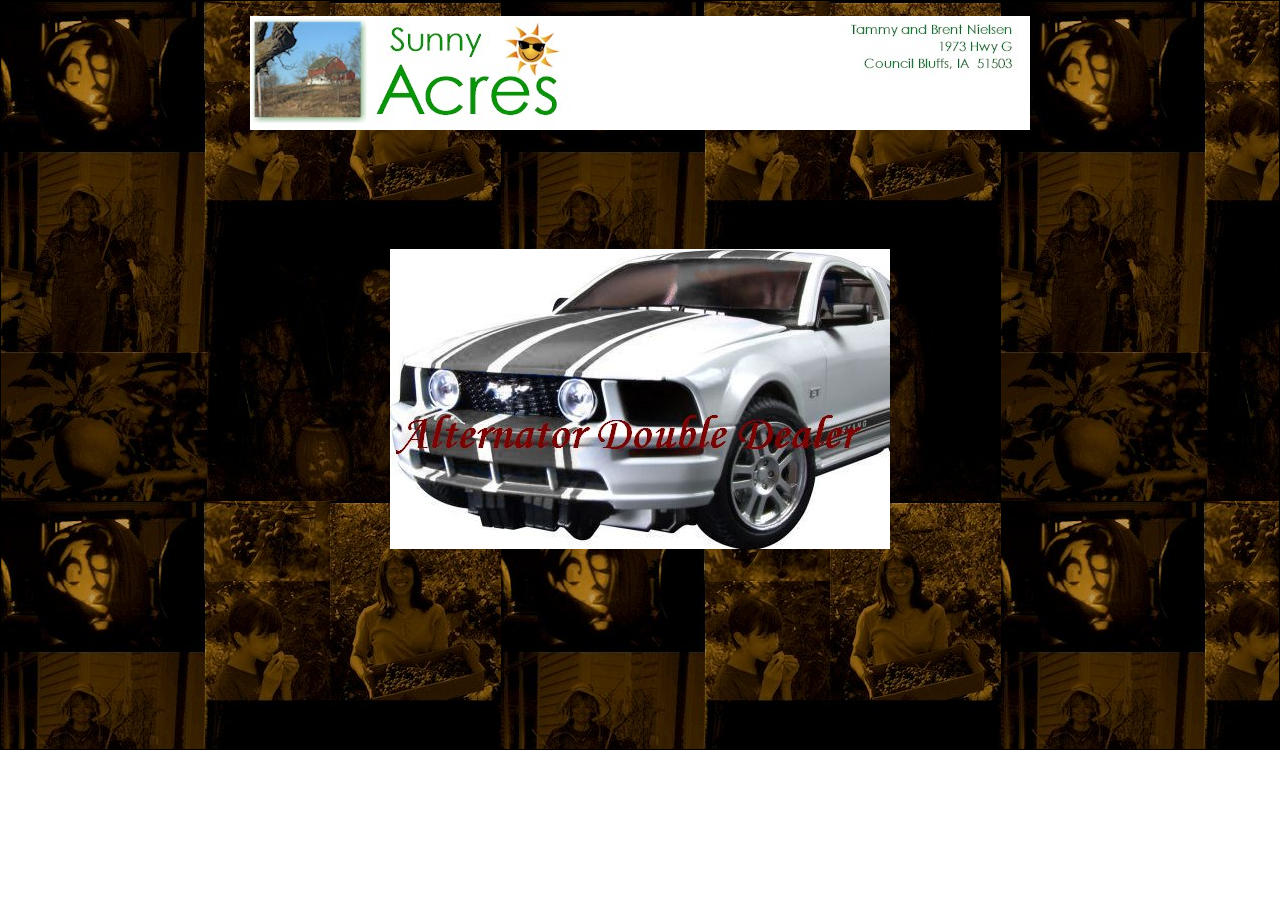
<file: html/Bai3/index.html>
<!DOCTYPE html>
<html lang="en">
<head>
    <meta charset="UTF-8">
    <meta name="viewport" content="width=device-width, initial-scale=1.0">
    <title>index</title>
    <style>
        *{
            box-sizing: border-box;
            margin: auto;
        }
        #div_body{
            width: 100%;
            height: 750px;
            border: 1px solid black;
            background-image: url(/img/background.jpg);
        }
        header{
            width: 100%;
            height: 230px;
            background-repeat: no-repeat;
            position: relative;
            top: 15px;
           
            
        }
        section{
            margin-top: 18px;
            width: 50%;
            height: 300px;
           
        }
    </style>
</head>
<body>
    <div id="div_body">
        <header>
            <center>
                <img src="/img/salogo.jpg" alt="">
            </center>
        </header>
        <section> 
            <center>
            <a href="home.html"><img src="/img/Siggie.jpg"></a>
            </center>
        </section>
    </div>
    
</body>
</html>
</file>
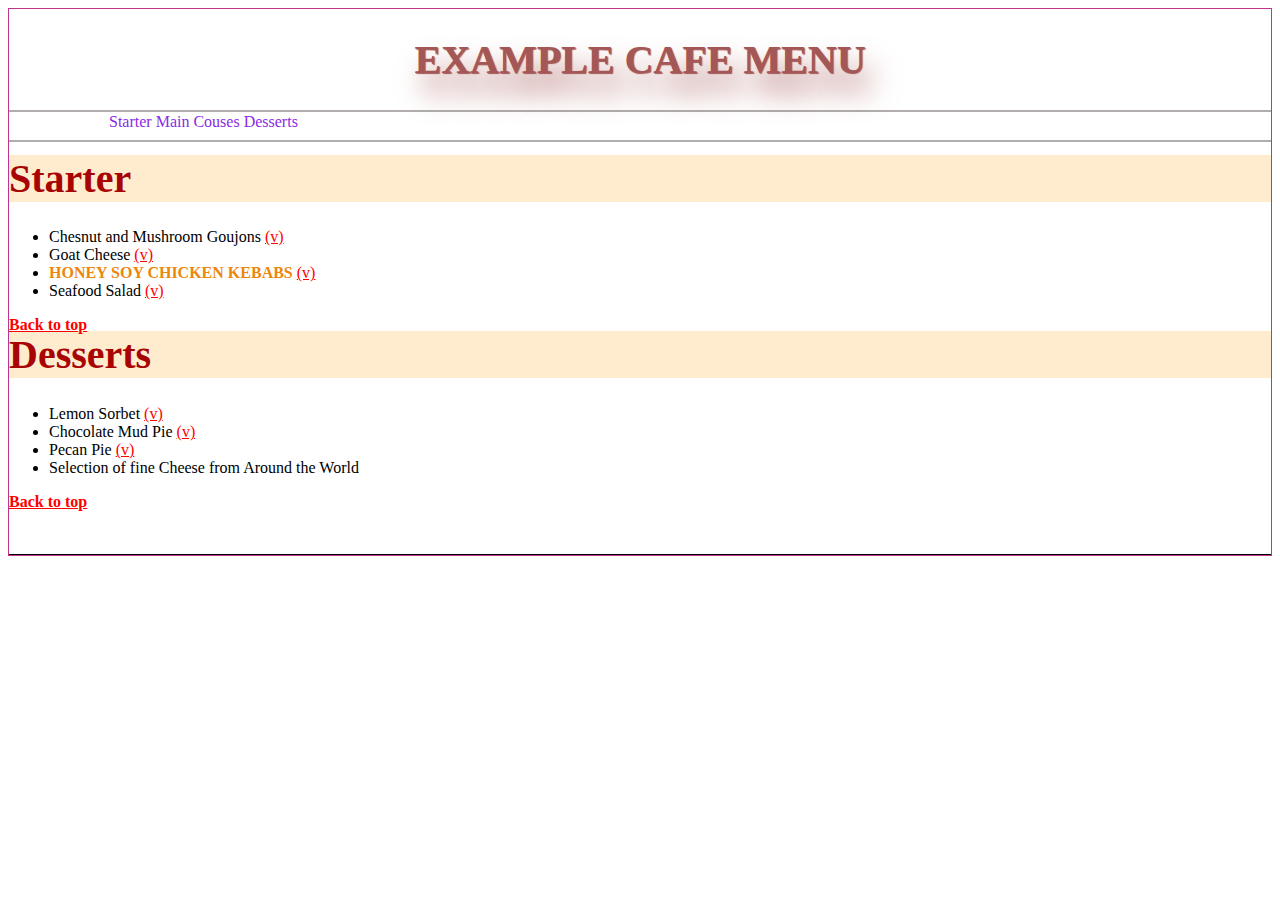
<file: html/Bai1/Bai1a.html>
<!DOCTYPE html>
<html lang="en">
<head>
    <meta charset="UTF-8">
    <meta name="viewport" content="width=device-width, initial-scale=1.0">
    <title>Document</title>
    <link rel="stylesheet" href="/css/styleBai1a.css">
</head>
<body>
    <div id="khung">
        <header>
            <h1 id="Tieude">EXAMPLE CAFE MENU</h1>
        </header>
        <menu>
            <ul class="t">
                <li style="color: blueviolet;">Starter   Main Couses   Desserts</li>
            </ul>
        </menu>
        <section>
            <h1 id="des">Starter</h1>
            <ul>
                <li>Chesnut and Mushroom Goujons <ins class="chuv">(v)</ins></li>
                <li>Goat Cheese <ins class="chuv">(v)</ins></li>
                <li> <b><span style="color: rgb(236, 135, 11);">HONEY SOY CHICKEN KEBABS</span></b> <ins class="chuv">(v)</ins></li>
                <li>Seafood Salad <ins class="chuv">(v)</ins></li>
            </ul>
            <ins class="chuv"><span style="color: red;"><b>Back to top</b></span></ins>
            <h1 id="des">Desserts</h1>
            <ul>
                <li>Lemon Sorbet <ins class="chuv">(v)</ins></li>
                <li>Chocolate Mud Pie <ins class="chuv">(v)</ins></li>
                <li>Pecan Pie <ins class="chuv">(v)</ins></li>
                <li>Selection of fine Cheese from Around the World</li>
            </ul>
        <div class="div_back"><a href=""><ins class="chuv"><span style="color: red;"><b>Back to top</b></span></ins></a></div>
        </section>
    </div>
    
</body>
</html>
</file>
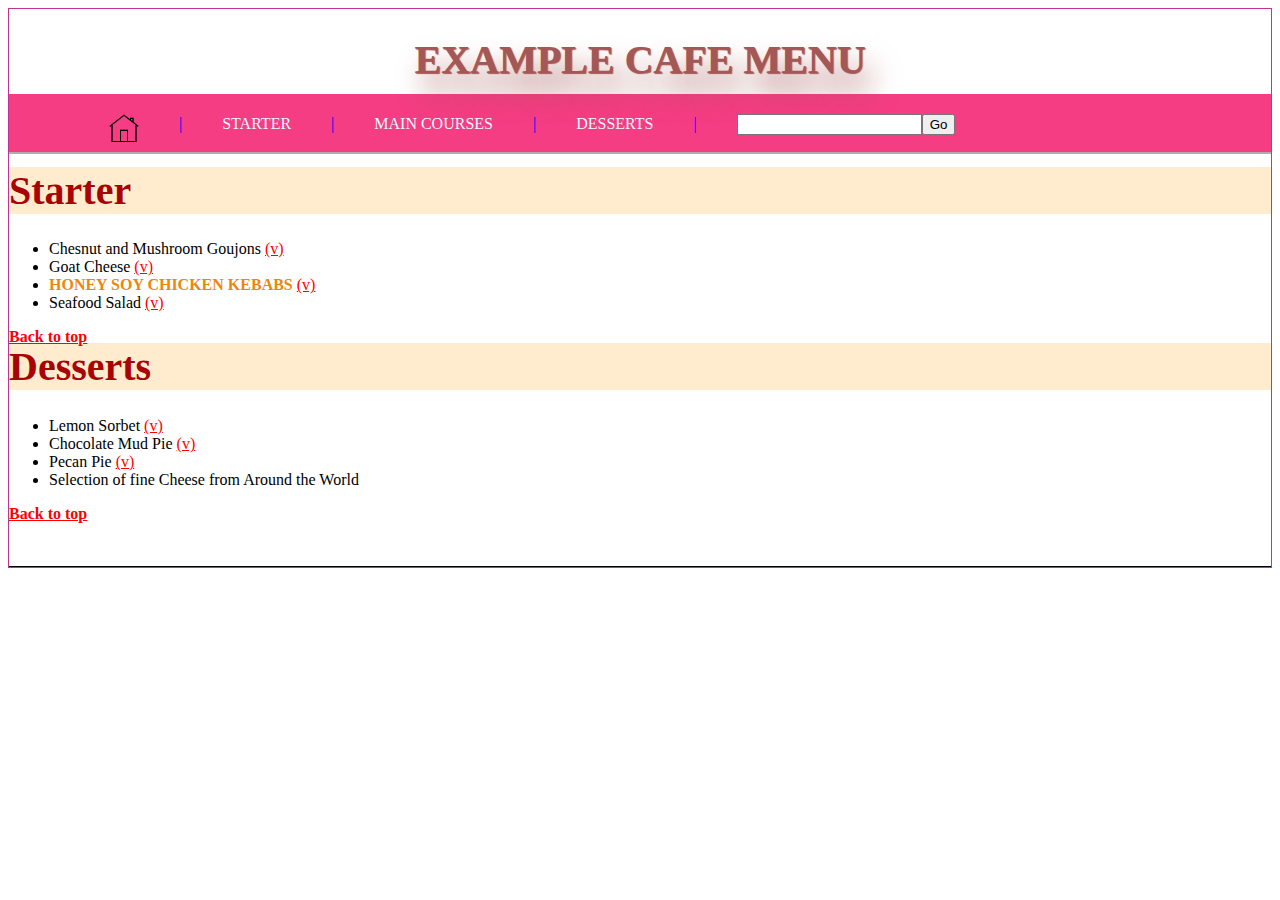
<file: html/Bai1/Bai1b.html>
<!DOCTYPE html>
<html lang="en">
<head>
    <meta charset="UTF-8">
    <meta name="viewport" content="width=device-width, initial-scale=1.0">
    <title>Document</title>
    <link rel="stylesheet" href="/css/styleBai1b.css">
</head>
<body>
    <div id="khung">
        <header>
            <h1 id="Tieude">EXAMPLE CAFE MENU</h1>
        </header>
        <menu>
            <ul class="t">
                <li><img src="/img/icons8-home-50.png" alt="sai" align="Top" style="width: 30px; height: 30px;"></li>
                <li  class="gach" >|</li>
                <li><a href="">STARTER</a></li>
                <li  class="gach" >|</li>
                <li><a href="">MAIN COURSES</a></li>
                <li  class="gach">|</li>
                <li><a href="">DESSERTS</a></li>
                <li  class="gach">|</li>
                <li><input type="text" name="find" id="find"><button type="submit">Go</button></li>
            </ul>
        </menu>
        <section>
            <h1 id="des">Starter</h1>
            <ul>
                <li>Chesnut and Mushroom Goujons <ins class="chuv">(v)</ins></li>
                <li>Goat Cheese <ins class="chuv">(v)</ins></li>
                <li> <b><span style="color: rgb(236, 135, 11);">HONEY SOY CHICKEN KEBABS</span></b> <ins class="chuv">(v)</ins></li>
                <li>Seafood Salad <ins class="chuv">(v)</ins></li>
            </ul>
            <ins class="chuv"><span style="color: red;"><b>Back to top</b></span></ins>
            <h1 id="des">Desserts</h1>
            <ul>
                <li>Lemon Sorbet <ins class="chuv">(v)</ins></li>
                <li>Chocolate Mud Pie <ins class="chuv">(v)</ins></li>
                <li>Pecan Pie <ins class="chuv">(v)</ins></li>
                <li>Selection of fine Cheese from Around the World</li>
            </ul>
        <div class="div_back"><a href=""><ins class="chuv"><span style="color: red;"><b>Back to top</b></span></ins></a></div>
        </section>
    </div>
    
</body>
</html>
</file>
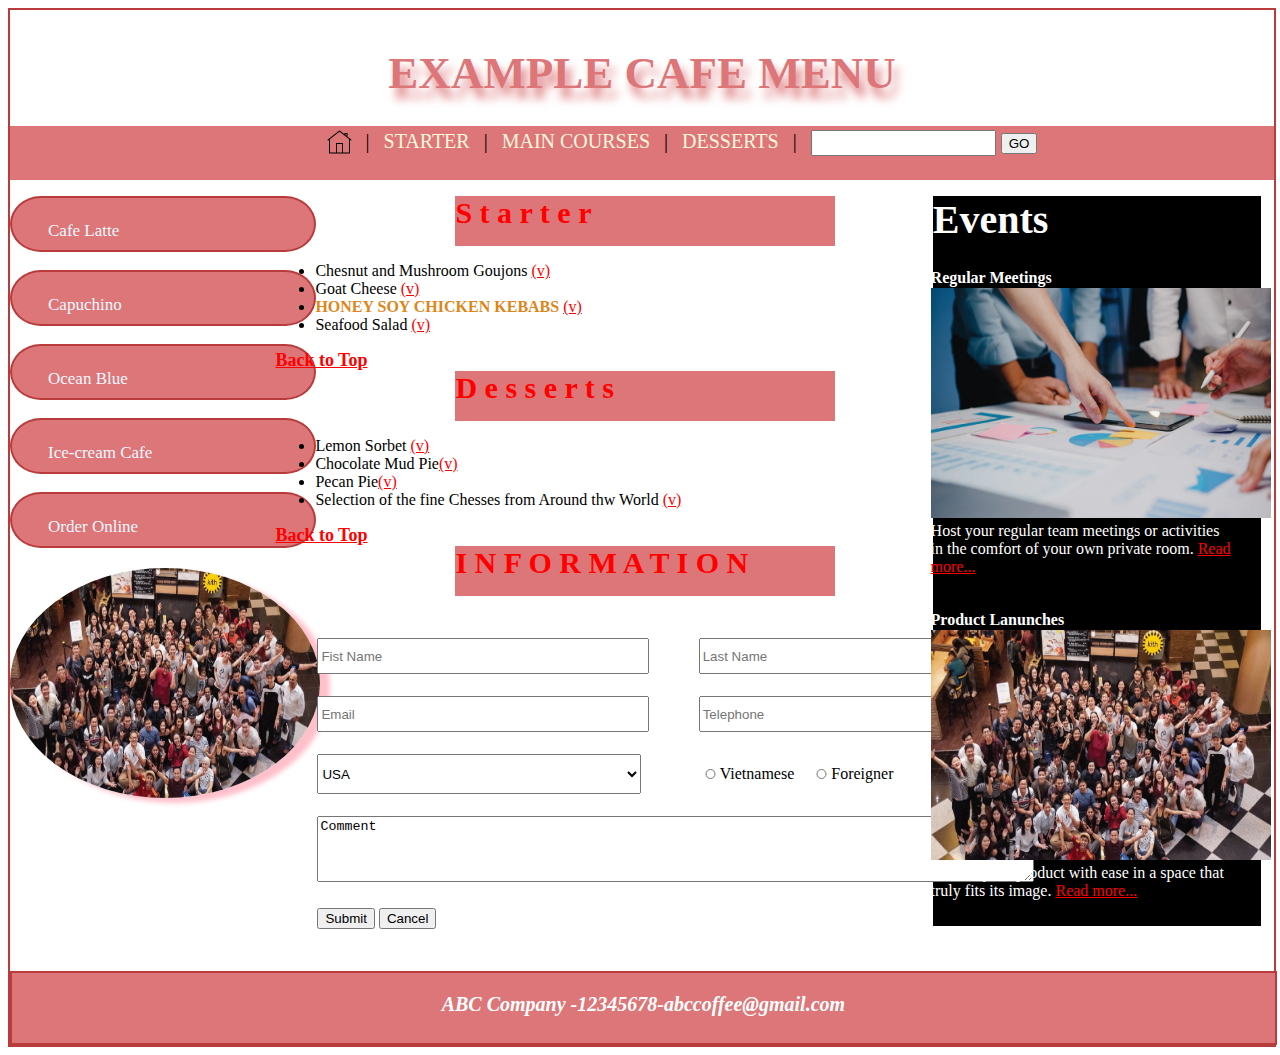
<file: html/Bai1/Bai1c.html>
<!DOCTYPE html>
<html lang="en">
<head>
    <meta charset="UTF-8">
    <meta name="viewport" content="width=device-width, initial-scale=1.0">
    <title>Document</title>
    <link rel="stylesheet" href="/css/styleBai1c.css">

</head>
<body>
    <div>
        <header><h2>EXAMPLE CAFE MENU</h2></header>
        <menu>
          <center>
            <ul class="table_menu">
                <li><img src="/img/icons8-home-50.png" alt="sai" align="Top" style="width: 25px; height: 25px;"></li>
                <li class="gachdoc">|</li>
                <li class="menuchu"><a href="">STARTER</a></li>
                <li class="gachdoc">|</li>
                <li class="menuchu"><a href="">MAIN COURSES</a></li>
                <li class="gachdoc">|</li>
                <li class="menuchu"><a href="">DESSERTS</a></li>
                <li class="gachdoc">|</li>
                <li><input type="text" style="height: 20px;"> <button type="submit" >GO</button></li>

            </ul>
          </center>
        </menu>
        <nav>
            <div class="div_nav"><p>Cafe Latte</p></div> <br>
            <div class="div_nav"><p>Capuchino</p></div> <br>
            <div class="div_nav"><p>Ocean Blue</p></div> <br>
            <div class="div_nav"><p>Ice-cream Cafe</p></div> <br>
            <div class="div_nav"><p>Order Online</p></div>
            <img  id="pic" src="/img/company.png" alt="sai path" >
        </nav>
        <section>
            <div class="div_section"><b class="chu_div_sec">S t a r t e r</b> </div>
                <ul class="ul_section">
                    <li>Chesnut and Mushroom Goujons <ins class="v_section">(v)</ins></li>
                    <li>Goat Cheese <ins class="v_section">(v)</ins></li>
                    <li> <b><span style="color: rgb(222, 134, 26);">HONEY SOY CHICKEN KEBABS</span> </b><ins class="v_section">(v)</ins></li>
                    <li>Seafood Salad <ins class="v_section">(v)</ins></li>
                </ul>
                 <span ><b><a style="color: red;font-size: 18px;" href="">Back to Top</a></b></span>
            <div class="div_section"><b class="chu_div_sec">D  e s s e r t s</b></div>
                <ul>
                    <li>Lemon Sorbet <ins class="v_section">(v)</ins></li>
                    <li>Chocolate Mud Pie<ins class="v_section">(v)</ins></li>
                    <li>Pecan Pie<ins class="v_section">(v)</ins></li>
                    <li>Selection of the fine Chesses from Around thw World <ins class="v_section">(v)</ins></li>
                </ul>
                <span ><b><a style="color: red;font-size: 18px;" href="">Back to Top</a></b></span>
            <div class="div_section"><b class="chu_div_sec">I N F O R M A T I O N</b></div>
                <table>
                    <tr>
                        <td><input type="text" name="txt" class="table_sec" placeholder="Fist Name"> &nbsp;&nbsp;&nbsp; &nbsp;</td>
                        <td> <input type="text" name="txt" class="table_sec" placeholder="Last Name"></td>
                    </tr>
                    <tr>
                        <td> <input type="text" name="txt" class="table_sec" placeholder="Email"></td>
                        <td> <input type="text" name="txt" class="table_sec" placeholder="Telephone"></td>
                    </tr>
                    <tr>
                        <td>
                            <select name="txt" class="table_sec" style="height: 40px;">
                                <option value="USA" >USA</option>
                                <option value="VIETNAM ">VIETNAM </option>
                                <option value="CHINA">CHINA</option>
                                <option value="LAO">LAO </option>
                                <option value="Other">Other</option>
                            </select>
                        </td>
                        <td><input type="radio" name="rad" id="rad">Vietnamese &nbsp;&nbsp;
                        <input type="radio" name="rad" id="rad">Foreigner</td>
                    </tr>
                    <tr>
                        <td colspan="2"><textarea name="tex" id="tex" cols="87" rows="4">Comment</textarea></td>
                    </tr>
                    <tr>
                        <td>
                            <button type="submit">Submit</button>
                            <button type="submit">Cancel</button>
                        </td>
                    </tr>
                </table>
        </section>
        <aside>
            <p><span style="color: white;font-size: 40px;"> <b>Events</b> </span></p>
            <center>
                
                    <div class="div_p_aside">
                        <p class="p_tieude"><b>Regular Meetings</b></p>
                        <img class="pic_asdie" src="/img/meeting.png" alt="">
                        <span style="color: white;"><p class="chu_p">Host your regular team meetings or activities in the comfort of your own private room. <span style="color: red;"> <a style="color: red;" href="">Read more...</a></span> </p></span>
                    </div>
               
                    <div class="div_p_aside">
                        <p class="p_tieude"><b>Product Lanunches</b></p>
                        <img  class="pic_asdie" src="/img/company.png" alt="">
                        <span  style="color: white;"><p class="chu_p">Launch your product with ease in a space that truly fits its image.<span style="color: rgb(214, 198, 198);"> <a style="color: red;" href="">Read more...</a> </span></p></span>
                    </div>
            </center>
        </aside>
        <footer>
            <p id="chu_footer"><b><i>ABC Company -12345678-abccoffee@gmail.com</i></b></p>
        </footer>
    </div>
</body>
</html>
</file>
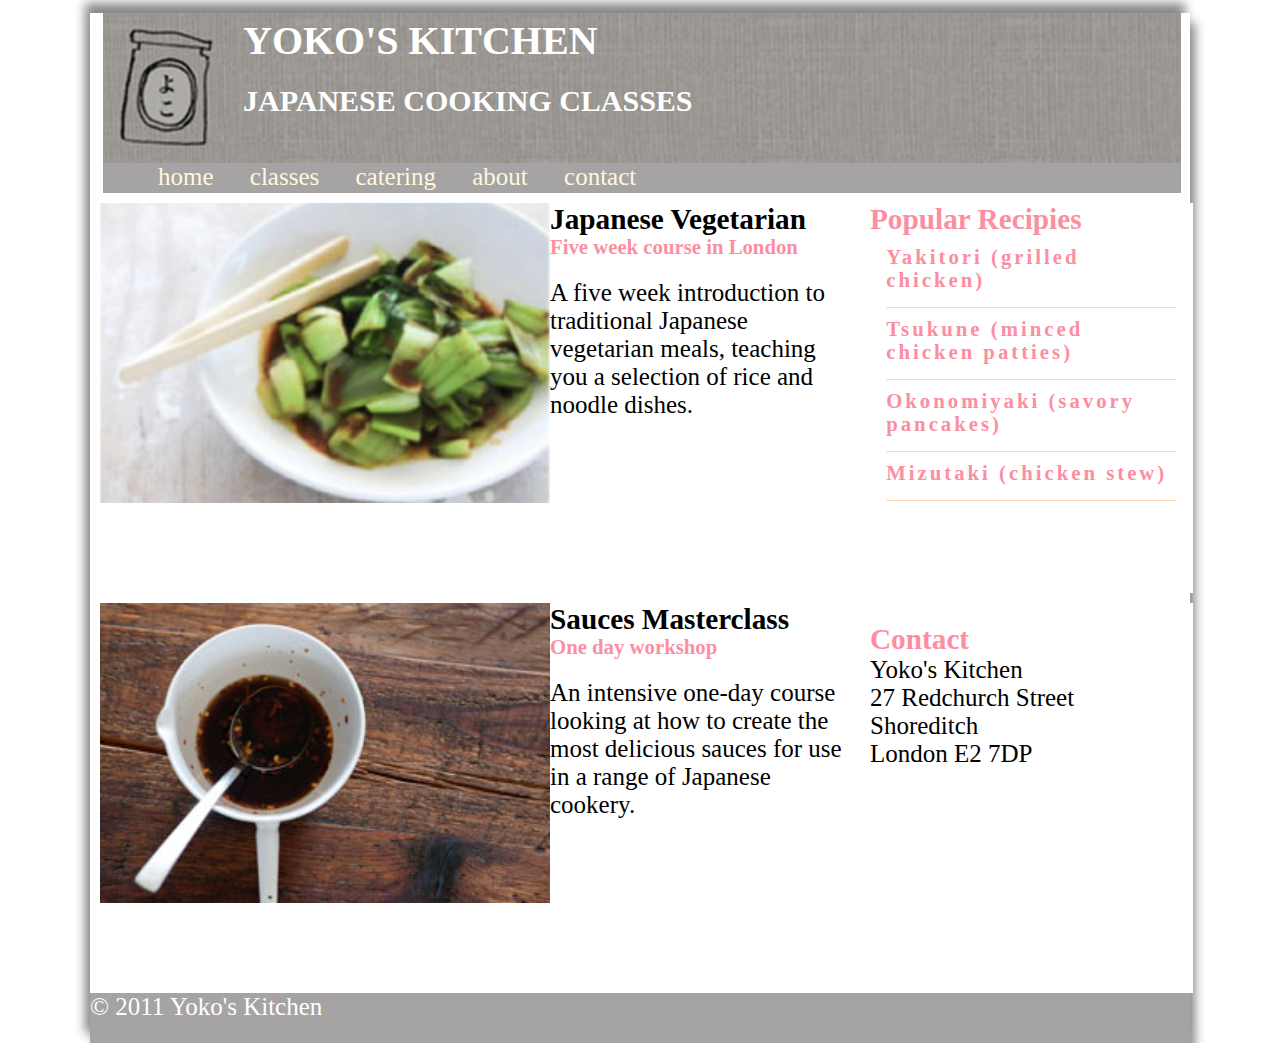
<file: html/Bai2/Bai2.html>
<!DOCTYPE html>
<html lang="en">
<head>
    <meta charset="UTF-8">
    <meta name="viewport" content="width=device-width, initial-scale=1.0">
    <title>Document</title>
    <link rel="stylesheet" href="/css/styleBai2.css">
</head>
<body>
    <div id="div_big">
        <header> 
            <div >
                <img src="/img/logo.png" height="148px" >
                <h1>YOKO'S KITCHEN</h1> 
                <h2>JAPANESE COOKING CLASSES</h2>
            </div>
        </header>
        <nav>
                <ul class="menu_nav">
                    <li><a href="#">home</a></li>
                    <li><a href="#">classes</a></li>
                    <li><a href="#">catering</a></li>
                    <li><a href="#">about</a></li>
                    <li><a href="#">contact</a></li>
                </ul>
        </nav>
        <section>
                <article class="se1"> 
                    <img src="/img/anh_rau.png"alt="Khong The hien hi"  align="left" width="450px" height="300px"/> 
                    <h3>Japanese Vegetarian</h3>
                    <h5>Five week course in London</h5>
                    <p>A five week introduction to traditional Japanese vegetarian meals, teaching you a selection of rice and noodle dishes.</p>
                </article>

                <article class="se2">
                    <img src="/img/teriyaki.jpg"alt="khong the hien thi" align="left" width="450px" height="300px"/>
                    <h3>Sauces Masterclass</h3>
                    <h5>One day workshop</h5>
                    <p>An intensive one-day course looking at how to create the most delicious sauces for use in a range of Japanese cookery.</p>
                </article>
        </section>
        <aside>
            <figure class="as1">
                <h3>Popular Recipies</h3>
                <h5>Yakitori (grilled chicken)</h5>
                <h5>Tsukune (minced chicken patties)</h5>
                <h5>Okonomiyaki (savory pancakes)</h5>
                <h5>Mizutaki (chicken stew)</h5>
            </figure>

            <figure class="as2">
                <h3>Contact</h3>
                <p>Yoko's Kitchen<p>
                <p>27 Redchurch Street</p>
                <p>Shoreditch</p>
                <p>London E2 7DP</p>
            </figure>
        </aside>
        <footer>&#169; 2011 Yoko's Kitchen</footer>
    </div>
    
</body>
</html>
</file>
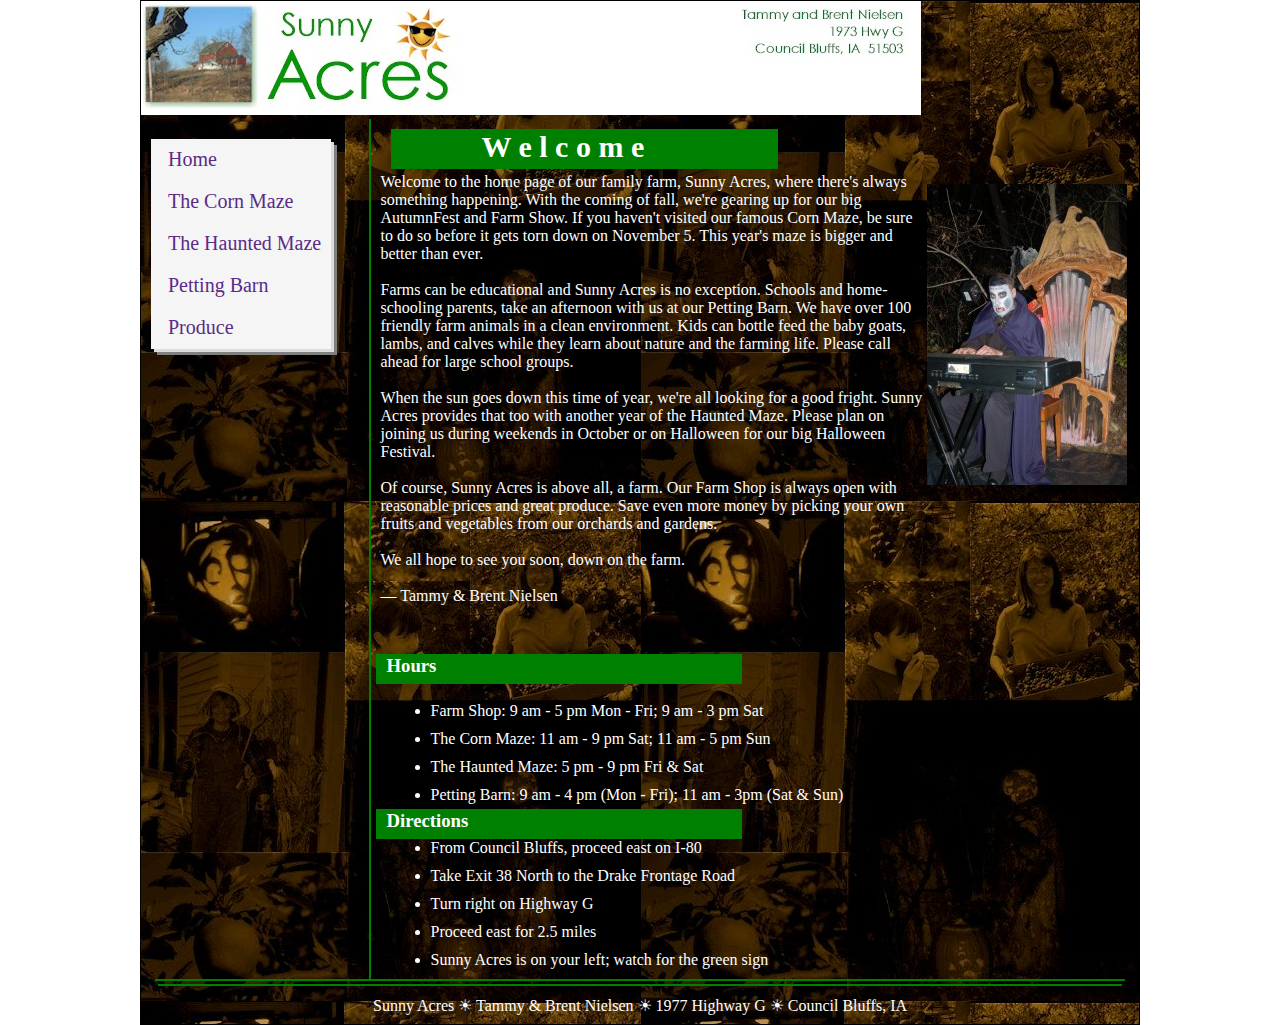
<file: html/Bai3/hauted.html>
<!DOCTYPE html>
<html lang="en">
<head>
    <meta charset="UTF-8">
    <meta name="viewport" content="width=device-width, initial-scale=1.0">
    <title>Haunted</title>
    <link rel="stylesheet" href="/css/styleBai3.css">
</head>
<body>
    <div id="div_body">
        <header>
            <img src="/img/salogo.jpg" alt="khong hien thi!!!">
        </header>
        <nav>
            <div id="div_nav">
                <ul class="menu_nav">
                    <li><a href="home.html">Home</a></li>
                    <li><a href="maze.html">The Corn Maze</a></li>
                    <li><a href="hauted.html">The Haunted Maze</a></li>
                    <li><a href="petting.html">Petting Barn</a></li>
                    <li><a href="produce.html">Produce</a></li>
                </ul>

            </div>
        </nav>
        <section>
            <article id="article_sec">
                <div id="div_art"><p id="Chu"><b>W  e   l   c   o   m   e</b></p></div><br>
                <p><br><br>Welcome to the home page of our family farm, Sunny Acres, where there's always something happening.
                    With the coming of fall, we're gearing up for our big AutumnFest and Farm Show. If you haven't 
                    visited our famous Corn Maze, be sure to do so before it gets torn down on November 5. This year's maze 
                    is bigger and better than ever. 
                </p><br>
                <p>Farms can be educational and Sunny Acres is no exception. Schools and home-schooling parents, 
                    take an afternoon with us at our Petting Barn. We have over 100 friendly farm animals in a clean environment. 
                    Kids can bottle feed the baby goats, lambs, and calves while they learn about nature and the farming life. 
                    Please call ahead for large school groups. 
                </p><br>
                <p>When the sun goes down this time of year, we're all looking for a good fright. Sunny Acres 
                    provides that too with another year of the Haunted Maze. Please plan on joining us during weekends 
                    in October or on Halloween for our big Halloween Festival.
                </p><br>
                <p>Of course, Sunny Acres is above all, a farm. Our Farm Shop is always open with reasonable prices and great produce. 
                    Save even more money by picking your own fruits and vegetables from our orchards and gardens.
                </p><br>
                <p>We all hope to see you soon, down on the farm.</p><br>
                <p>— Tammy & Brent Nielsen</p><br>
            </article>
            <article id="art_sec2">
                <div id="pic"><img src="/img/photo3.jpg" alt="Khong The Hien Thi"></div>
            </article>
            <article id="art_3">
                
                <h3><b>Hours</b></h3> <br>
               <ul class="ul_sec">
                    <li>Farm Shop: 9 am - 5 pm Mon - Fri; 9 am - 3 pm Sat </li>
                    <li>The Corn Maze: 11 am - 9 pm Sat; 11 am - 5 pm Sun </li>
                    <li>The Haunted Maze: 5 pm - 9 pm Fri & Sat </li>
                    <li>Petting Barn: 9 am - 4 pm (Mon - Fri); 11 am - 3pm (Sat & Sun)</li>
                </ul>
                <h3><b>Directions</b></h3>
                <ul class="ul_sec">
                    <li>From Council Bluffs, proceed east on I-80 </li>
                    <li>Take Exit 38 North to the Drake Frontage Road </li>
                    <li>Turn right on Highway G </li>
                    <li>Proceed east for 2.5 miles</li>
                    <li>Sunny Acres is on your left; watch for the green sign</li>
                </ul>
            </article>
        </section>
        
        <footer>
            <hr color="green">
            <p style="margin-top: 10px;">Sunny Acres  &#9728;  Tammy & Brent Nielsen  &#9728;  1977 Highway G  &#9728;  Council Bluffs, IA </p>
        </footer>
    </div>
</body>
</html>
</file>
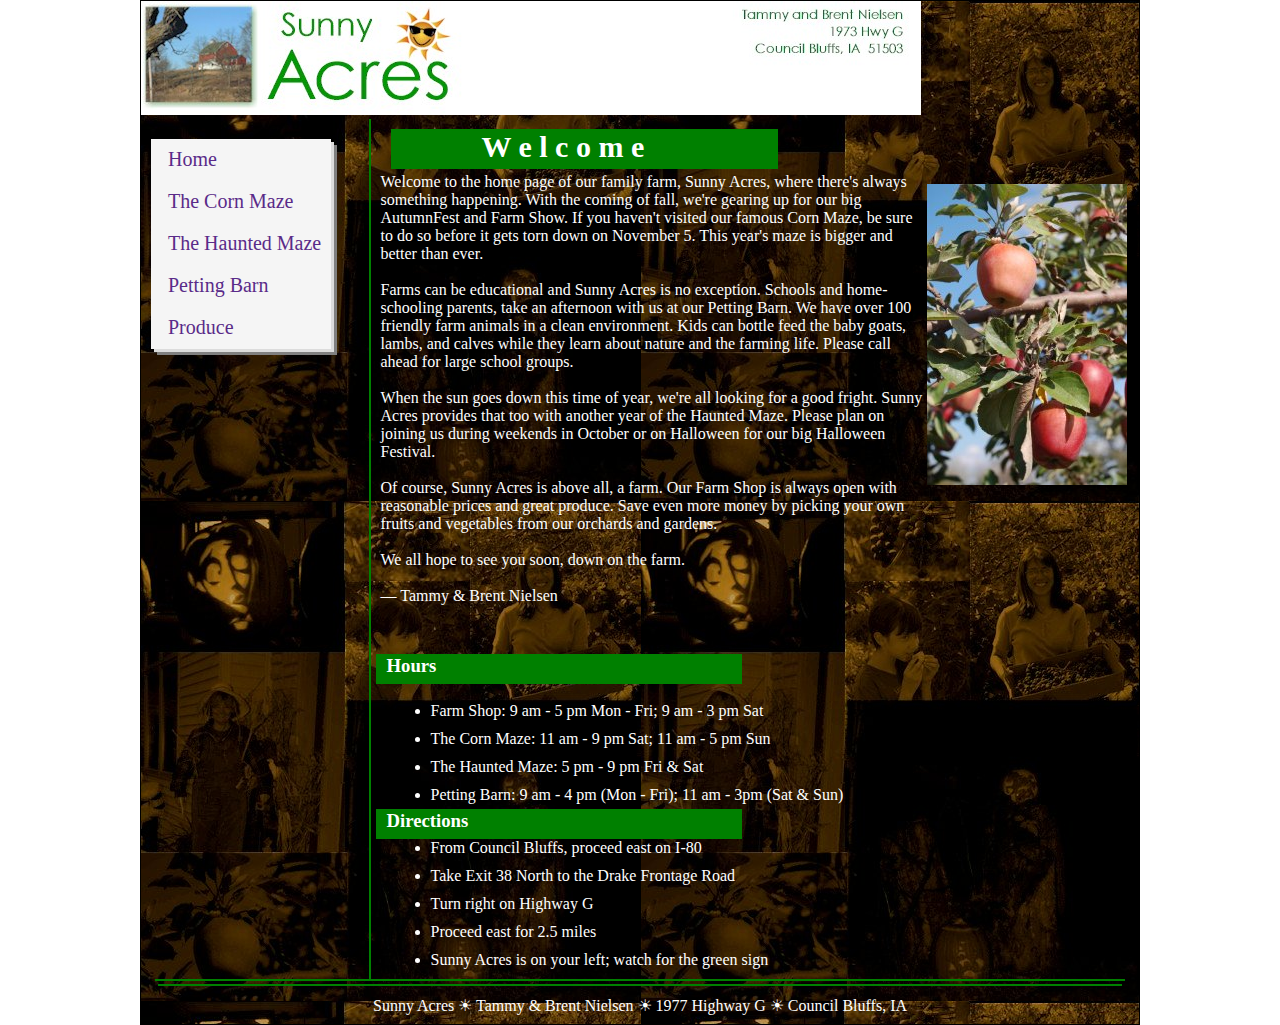
<file: html/Bai3/home.html>
<!DOCTYPE html>
<html lang="en">
<head>
    <meta charset="UTF-8">
    <meta name="viewport" content="width=device-width, initial-scale=1.0">
    <title>Home</title>
    <link rel="stylesheet" href="/css/styleBai3.css">
</head>
<body> 
    <div id="div_body">
        <header>
            <img src="/img/salogo.jpg" alt="khong hien thi!!!">
        </header>
        <nav>
            <div id="div_nav">
                <ul class="menu_nav">
                    <li><a href="home.html">Home</a></li>
                    <li><a href="maze.html">The Corn Maze</a></li>
                    <li><a href="hauted.html">The Haunted Maze</a></li>
                    <li><a href="petting.html">Petting Barn</a></li>
                    <li><a href="produce.html">Produce</a></li>
                </ul>

            </div>
        </nav>
        <section>
            <article id="article_sec">
                <div id="div_art"><p id="Chu"><b>W  e   l   c   o   m   e</b></p></div><br>
                <p><br><br>Welcome to the home page of our family farm, Sunny Acres, where there's always something happening.
                    With the coming of fall, we're gearing up for our big AutumnFest and Farm Show. If you haven't 
                    visited our famous Corn Maze, be sure to do so before it gets torn down on November 5. This year's maze 
                    is bigger and better than ever. 
                </p><br>
                <p>Farms can be educational and Sunny Acres is no exception. Schools and home-schooling parents, 
                    take an afternoon with us at our Petting Barn. We have over 100 friendly farm animals in a clean environment. 
                    Kids can bottle feed the baby goats, lambs, and calves while they learn about nature and the farming life. 
                    Please call ahead for large school groups. 
                </p><br>
                <p>When the sun goes down this time of year, we're all looking for a good fright. Sunny Acres 
                    provides that too with another year of the Haunted Maze. Please plan on joining us during weekends 
                    in October or on Halloween for our big Halloween Festival.
                </p><br>
                <p>Of course, Sunny Acres is above all, a farm. Our Farm Shop is always open with reasonable prices and great produce. 
                    Save even more money by picking your own fruits and vegetables from our orchards and gardens.
                </p><br>
                <p>We all hope to see you soon, down on the farm.</p><br>
                <p>— Tammy & Brent Nielsen</p><br>
            </article>
            <article id="art_sec2">
                <div id="pic"><img src="/img/photo1.jpg" alt="khong the hien thi"></div>
            </article>
            <article id="art_3">
                
                <h3><b>Hours</b></h3> <br>
               <ul class="ul_sec">
                    <li>Farm Shop: 9 am - 5 pm Mon - Fri; 9 am - 3 pm Sat </li>
                    <li>The Corn Maze: 11 am - 9 pm Sat; 11 am - 5 pm Sun </li>
                    <li>The Haunted Maze: 5 pm - 9 pm Fri & Sat </li>
                    <li>Petting Barn: 9 am - 4 pm (Mon - Fri); 11 am - 3pm (Sat & Sun)</li>
                </ul>
                    <h3><b>Directions</b></h3>
                <ul class="ul_sec">
                    <li>From Council Bluffs, proceed east on I-80 </li>
                    <li>Take Exit 38 North to the Drake Frontage Road </li>
                    <li>Turn right on Highway G </li>
                    <li>Proceed east for 2.5 miles</li>
                    <li>Sunny Acres is on your left; watch for the green sign</li>
                </ul>
            </article>
        </section>
        
        <footer>
            <hr color="green">
            <p style="margin-top: 10px;">Sunny Acres  &#9728;  Tammy & Brent Nielsen  &#9728;  1977 Highway G  &#9728;  Council Bluffs, IA </p>
        </footer>
    </div>
</body>
</html>
</file>
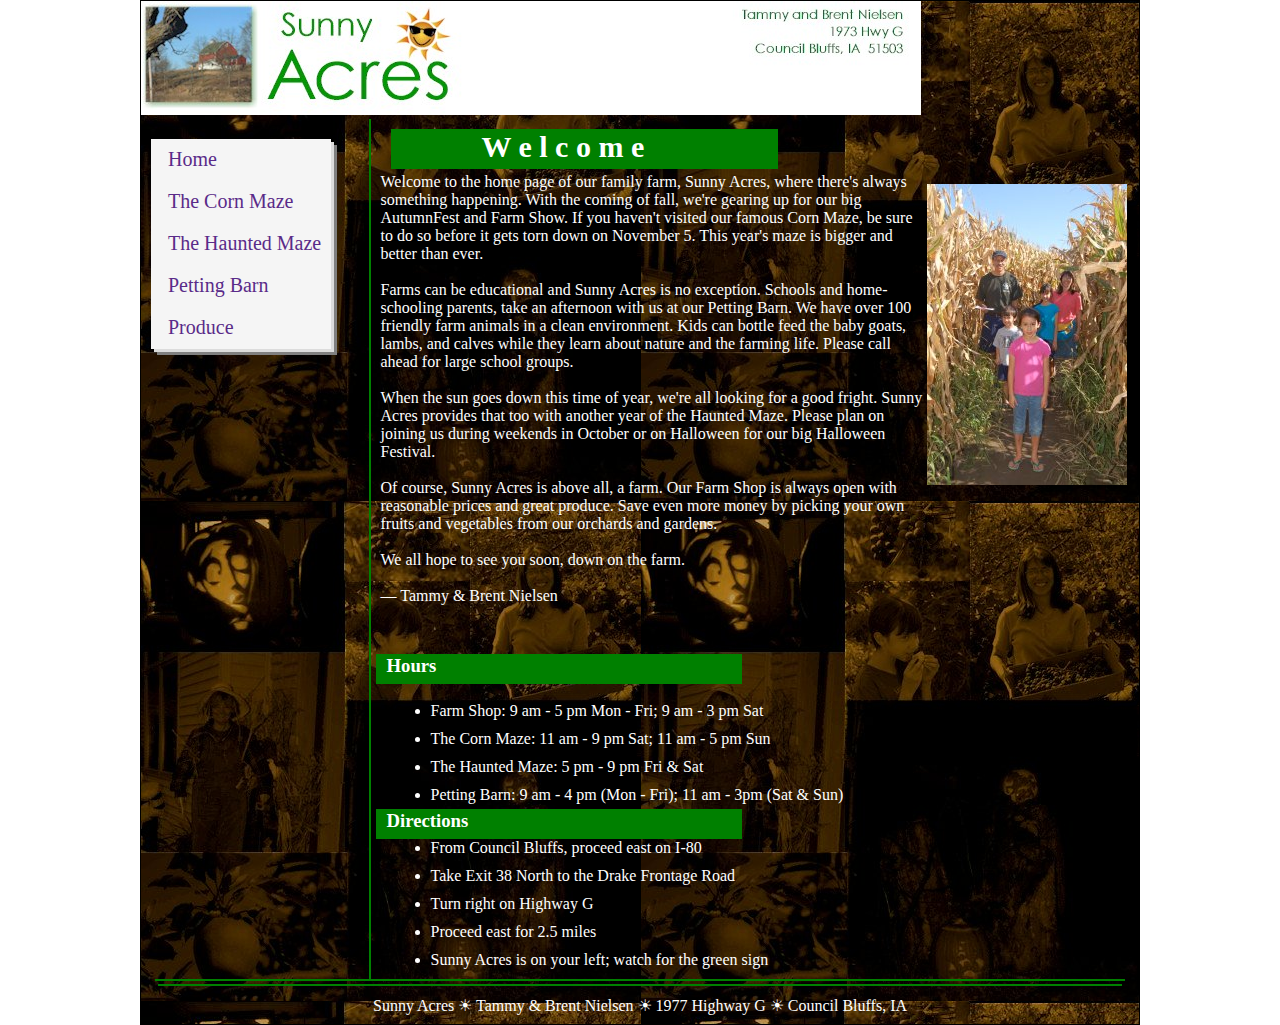
<file: html/Bai3/maze.html>
<!DOCTYPE html>
<html lang="en">
<head>
    <meta charset="UTF-8">
    <meta name="viewport" content="width=device-width, initial-scale=1.0">
    <title>Maze</title>
    <link rel="stylesheet" href="/css/styleBai3.css">
</head>
<body>
    <div id="div_body">
        <header>
            <img src="/img/salogo.jpg" alt="khong hien thi!!!">
        </header>
        <nav>
            <div id="div_nav">
                <ul class="menu_nav">
                    <li><a href="home.html">Home</a></li>
                    <li><a href="maze.html">The Corn Maze</a></li>
                    <li><a href="hauted.html">The Haunted Maze</a></li>
                    <li><a href="petting.html">Petting Barn</a></li>
                    <li><a href="produce.html">Produce</a></li>
                </ul>

            </div>
        </nav>
        <section>
            <article id="article_sec">
                <div id="div_art"><p id="Chu"><b>W  e   l   c   o   m   e</b></p></div><br>
                <p><br><br>Welcome to the home page of our family farm, Sunny Acres, where there's always something happening.
                    With the coming of fall, we're gearing up for our big AutumnFest and Farm Show. If you haven't 
                    visited our famous Corn Maze, be sure to do so before it gets torn down on November 5. This year's maze 
                    is bigger and better than ever. 
                </p><br>
                <p>Farms can be educational and Sunny Acres is no exception. Schools and home-schooling parents, 
                    take an afternoon with us at our Petting Barn. We have over 100 friendly farm animals in a clean environment. 
                    Kids can bottle feed the baby goats, lambs, and calves while they learn about nature and the farming life. 
                    Please call ahead for large school groups. 
                </p><br>
                <p>When the sun goes down this time of year, we're all looking for a good fright. Sunny Acres 
                    provides that too with another year of the Haunted Maze. Please plan on joining us during weekends 
                    in October or on Halloween for our big Halloween Festival.
                </p><br>
                <p>Of course, Sunny Acres is above all, a farm. Our Farm Shop is always open with reasonable prices and great produce. 
                    Save even more money by picking your own fruits and vegetables from our orchards and gardens.
                </p><br>
                <p>We all hope to see you soon, down on the farm.</p><br>
                <p>— Tammy & Brent Nielsen</p><br>
            </article>
            <article id="art_sec2">
                <div id="pic"><img src="/img/photo2.jpg" alt="Khong The Hien Thi"></div>
            </article>
            <article id="art_3">
                
                <h3><b>Hours</b></h3> <br>
               <ul class="ul_sec">
                    <li>Farm Shop: 9 am - 5 pm Mon - Fri; 9 am - 3 pm Sat </li>
                    <li>The Corn Maze: 11 am - 9 pm Sat; 11 am - 5 pm Sun </li>
                    <li>The Haunted Maze: 5 pm - 9 pm Fri & Sat </li>
                    <li>Petting Barn: 9 am - 4 pm (Mon - Fri); 11 am - 3pm (Sat & Sun)</li>
                </ul>
                <h3><b>Directions</b></h3>
                <ul class="ul_sec">
                    <li>From Council Bluffs, proceed east on I-80 </li>
                    <li>Take Exit 38 North to the Drake Frontage Road </li>
                    <li>Turn right on Highway G </li>
                    <li>Proceed east for 2.5 miles</li>
                    <li>Sunny Acres is on your left; watch for the green sign</li>
                </ul>
            </article>
        </section>
        
        <footer>
            <hr color="green">
            <p style="margin-top: 10px;">Sunny Acres  &#9728;  Tammy & Brent Nielsen  &#9728;  1977 Highway G  &#9728;  Council Bluffs, IA </p>
        </footer>
    </div>
</body>
</html>
</file>
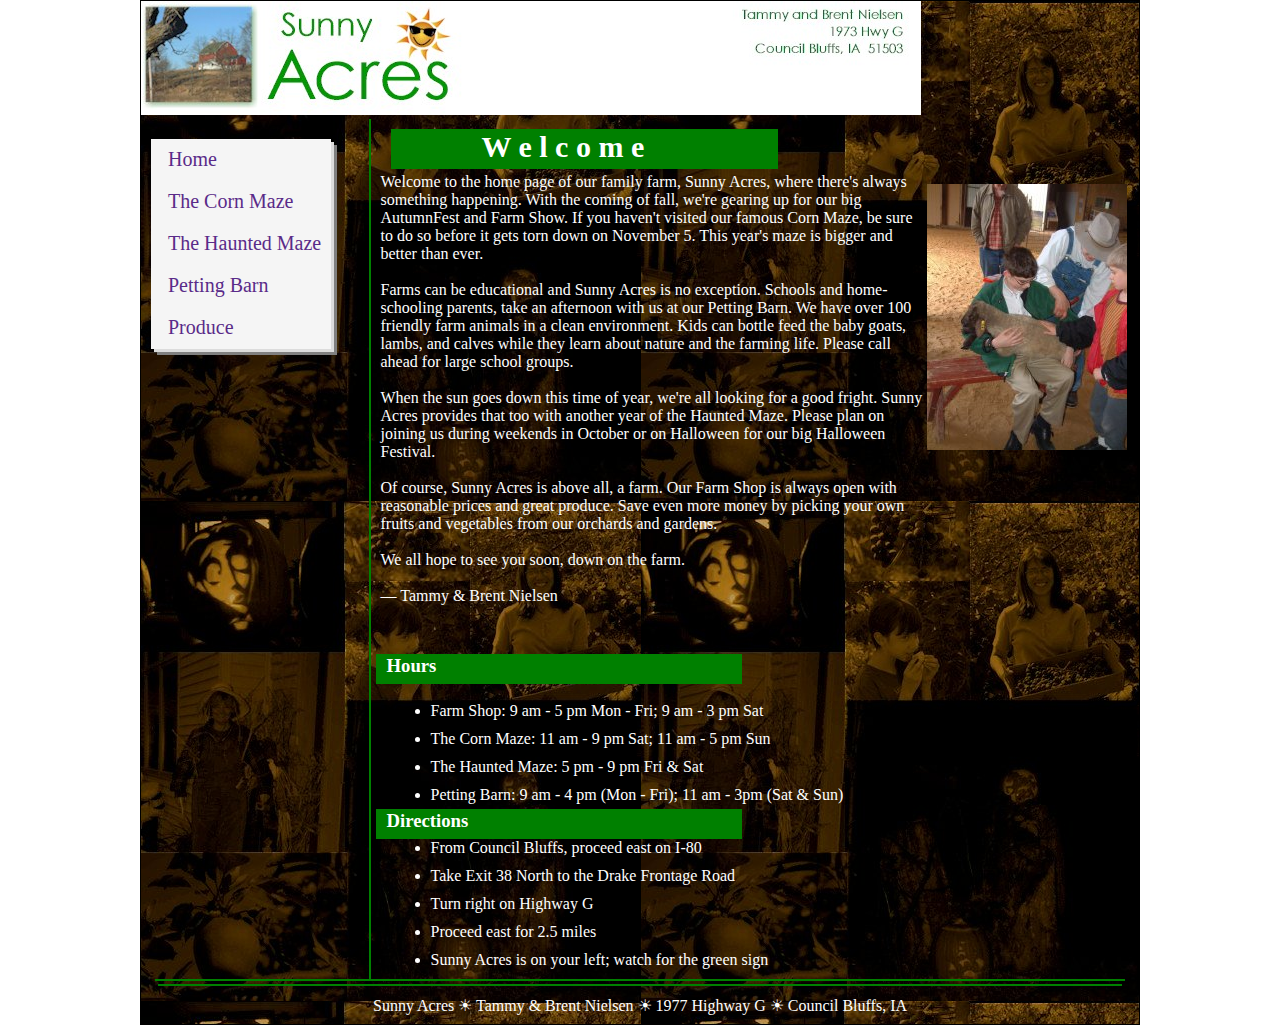
<file: html/Bai3/petting.html>
<!DOCTYPE html>
<html lang="en">
<head>
    <meta charset="UTF-8">
    <meta name="viewport" content="width=device-width, initial-scale=1.0">
    <title>Petting</title>
    <link rel="stylesheet" href="/css/styleBai3.css">
</head>
<body>
    <div id="div_body">
        <header>
            <img src="/img/salogo.jpg" alt="khong hien thi!!!">
        </header>
        <nav>
            <div id="div_nav">
                <ul class="menu_nav">
                    <li><a href="home.html">Home</a></li>
                    <li><a href="maze.html">The Corn Maze</a></li>
                    <li><a href="hauted.html">The Haunted Maze</a></li>
                    <li><a href="petting.html">Petting Barn</a></li>
                    <li><a href="produce.html">Produce</a></li>
                </ul>

            </div>
        </nav>
        <section>
            <article id="article_sec">
                <div id="div_art"><p id="Chu"><b>W  e   l   c   o   m   e</b></p></div><br>
                <p><br><br>Welcome to the home page of our family farm, Sunny Acres, where there's always something happening.
                    With the coming of fall, we're gearing up for our big AutumnFest and Farm Show. If you haven't 
                    visited our famous Corn Maze, be sure to do so before it gets torn down on November 5. This year's maze 
                    is bigger and better than ever. 
                </p><br>
                <p>Farms can be educational and Sunny Acres is no exception. Schools and home-schooling parents, 
                    take an afternoon with us at our Petting Barn. We have over 100 friendly farm animals in a clean environment. 
                    Kids can bottle feed the baby goats, lambs, and calves while they learn about nature and the farming life. 
                    Please call ahead for large school groups. 
                </p><br>
                <p>When the sun goes down this time of year, we're all looking for a good fright. Sunny Acres 
                    provides that too with another year of the Haunted Maze. Please plan on joining us during weekends 
                    in October or on Halloween for our big Halloween Festival.
                </p><br>
                <p>Of course, Sunny Acres is above all, a farm. Our Farm Shop is always open with reasonable prices and great produce. 
                    Save even more money by picking your own fruits and vegetables from our orchards and gardens.
                </p><br>
                <p>We all hope to see you soon, down on the farm.</p><br>
                <p>— Tammy & Brent Nielsen</p><br>
            </article>
            <article id="art_sec2">
                <div id="pic"><img src="/img/photo4.jpg" alt="Khong The Hien Thi"></div>
            </article>
            <article id="art_3">
                
                <h3><b>Hours</b></h3> <br>
               <ul class="ul_sec">
                    <li>Farm Shop: 9 am - 5 pm Mon - Fri; 9 am - 3 pm Sat </li>
                    <li>The Corn Maze: 11 am - 9 pm Sat; 11 am - 5 pm Sun </li>
                    <li>The Haunted Maze: 5 pm - 9 pm Fri & Sat </li>
                    <li>Petting Barn: 9 am - 4 pm (Mon - Fri); 11 am - 3pm (Sat & Sun)</li>
                </ul>
                <h3><b>Directions</b></h3>
                <ul class="ul_sec">
                    <li>From Council Bluffs, proceed east on I-80 </li>
                    <li>Take Exit 38 North to the Drake Frontage Road </li>
                    <li>Turn right on Highway G </li>
                    <li>Proceed east for 2.5 miles</li>
                    <li>Sunny Acres is on your left; watch for the green sign</li>
                </ul>
            </article>
        </section>
        
        <footer>
            <hr color="green">
            <p style="margin-top: 10px;">Sunny Acres  &#9728;  Tammy & Brent Nielsen  &#9728;  1977 Highway G  &#9728;  Council Bluffs, IA </p>
        </footer>
    </div>
</body>
</html>
</file>
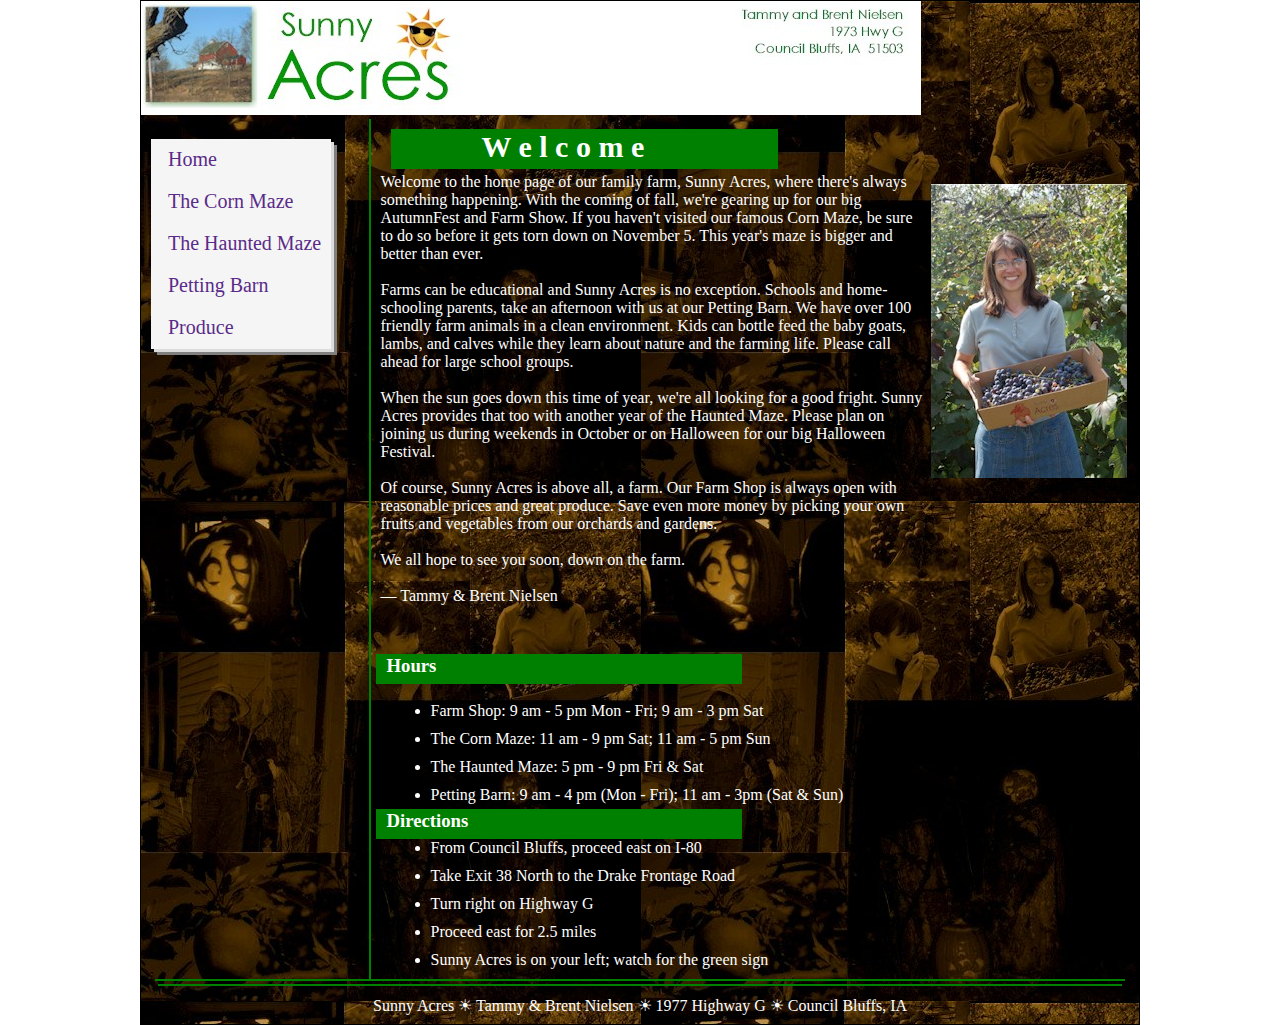
<file: html/Bai3/produce.html>
<!DOCTYPE html>
<html lang="en">
<head>
    <meta charset="UTF-8">
    <meta name="viewport" content="width=device-width, initial-scale=1.0">
    <title>Produce</title>
    <link rel="stylesheet" href="/css/styleBai3.css">
</head>
<body>
    <div id="div_body">
        <header>
            <img src="/img/salogo.jpg" alt="khong hien thi!!!">
        </header>
        <nav>
            <div id="div_nav">
                <ul class="menu_nav">
                    <li><a href="home.html">Home</a></li>
                    <li><a href="maze.html">The Corn Maze</a></li>
                    <li><a href="hauted.html">The Haunted Maze</a></li>
                    <li><a href="petting.html">Petting Barn</a></li>
                    <li><a href="produce.html">Produce</a></li>
                </ul>

            </div>
        </nav>
        <section>
            <article id="article_sec">
                <div id="div_art"><p id="Chu"><b>W  e   l   c   o   m   e</b></p></div><br>
                <p><br><br>Welcome to the home page of our family farm, Sunny Acres, where there's always something happening.
                    With the coming of fall, we're gearing up for our big AutumnFest and Farm Show. If you haven't 
                    visited our famous Corn Maze, be sure to do so before it gets torn down on November 5. This year's maze 
                    is bigger and better than ever. 
                </p><br>
                <p>Farms can be educational and Sunny Acres is no exception. Schools and home-schooling parents, 
                    take an afternoon with us at our Petting Barn. We have over 100 friendly farm animals in a clean environment. 
                    Kids can bottle feed the baby goats, lambs, and calves while they learn about nature and the farming life. 
                    Please call ahead for large school groups. 
                </p><br>
                <p>When the sun goes down this time of year, we're all looking for a good fright. Sunny Acres 
                    provides that too with another year of the Haunted Maze. Please plan on joining us during weekends 
                    in October or on Halloween for our big Halloween Festival.
                </p><br>
                <p>Of course, Sunny Acres is above all, a farm. Our Farm Shop is always open with reasonable prices and great produce. 
                    Save even more money by picking your own fruits and vegetables from our orchards and gardens.
                </p><br>
                <p>We all hope to see you soon, down on the farm.</p><br>
                <p>— Tammy & Brent Nielsen</p><br>
            </article>
            <article id="art_sec2">
                <div id="pic"><img src="/img/photo5.jpg" alt="Khong The Hien Thi"></div>
            </article>
            <article id="art_3">
                
                <h3><b>Hours</b></h3> <br>
               <ul class="ul_sec">
                    <li>Farm Shop: 9 am - 5 pm Mon - Fri; 9 am - 3 pm Sat </li>
                    <li>The Corn Maze: 11 am - 9 pm Sat; 11 am - 5 pm Sun </li>
                    <li>The Haunted Maze: 5 pm - 9 pm Fri & Sat </li>
                    <li>Petting Barn: 9 am - 4 pm (Mon - Fri); 11 am - 3pm (Sat & Sun)</li>
                </ul>
                <h3><b>Directions</b></h3>
                <ul class="ul_sec">
                    <li>From Council Bluffs, proceed east on I-80 </li>
                    <li>Take Exit 38 North to the Drake Frontage Road </li>
                    <li>Turn right on Highway G </li>
                    <li>Proceed east for 2.5 miles</li>
                    <li>Sunny Acres is on your left; watch for the green sign</li>
                </ul>
            </article>
        </section>
        
        <footer>
            <hr color="green">
            <p style="margin-top: 10px;">Sunny Acres  &#9728;  Tammy & Brent Nielsen  &#9728;  1977 Highway G  &#9728;  Council Bluffs, IA </p>
        </footer>
    </div>
</body>
</html>
</file>
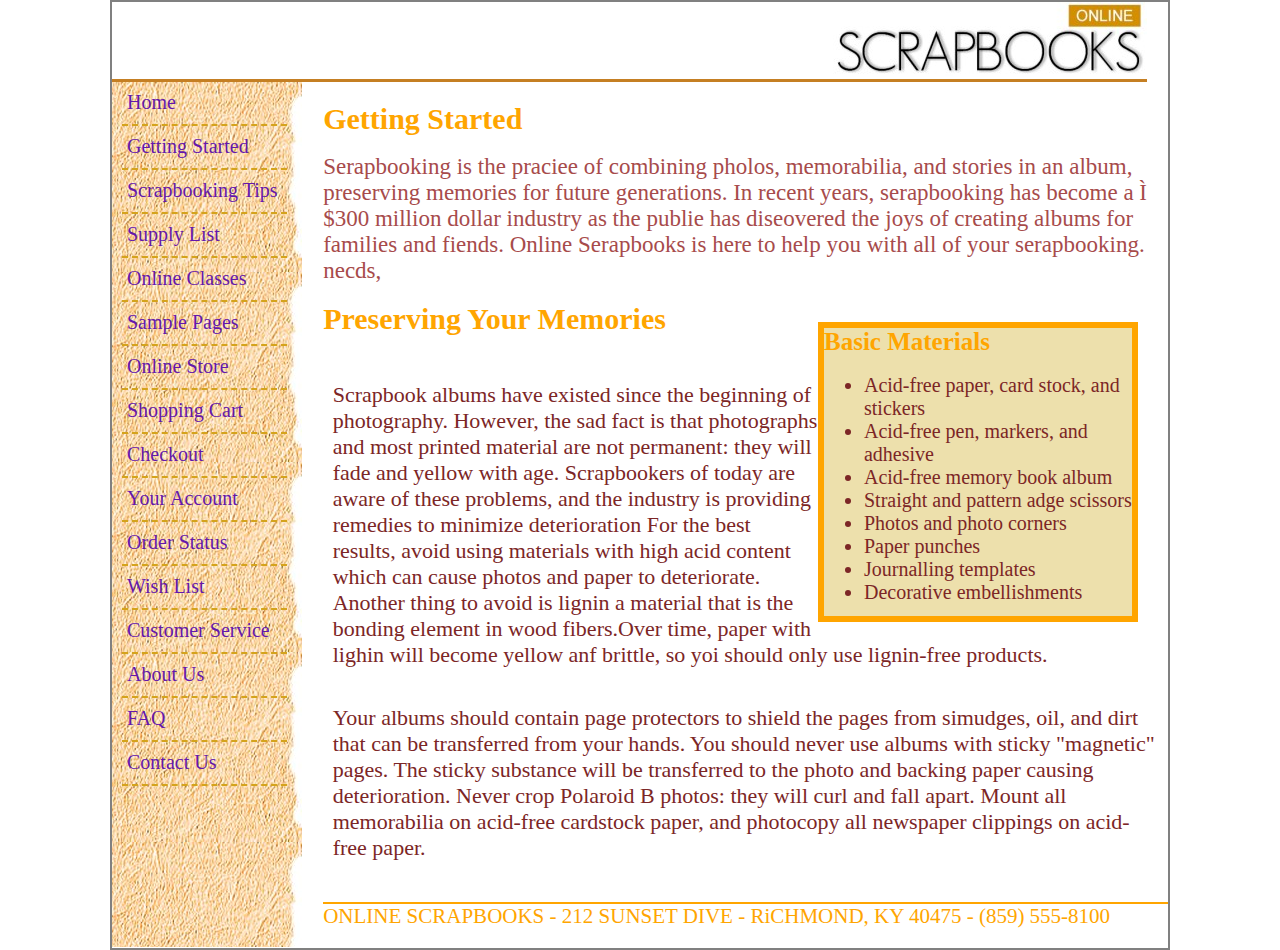
<file: html/Bai4/home.html>
<!DOCTYPE html>
<html lang="en">

<head>
    <meta charset="UTF-8">
    <meta http-equiv="X-UA-Compatible" content="IE=edge">
    <meta name="viewport" content="width=device-width, initial-scale=1.0">
    <title>HOME</title>
    <style>
        * {
            box-sizing: border-box;
            margin: auto;
        }
        
        #div_body {
            border: 2px solid gray;
            width: 1060px;
            height: 950px;
        }
        
        header {
            border-bottom: 3px solid rgb(197, 127, 35);
            width: 98%;
            height: 80px;
            float: left;
        }
        section {
            border: 1px;
            width: 80%;
            height: 800px;
            margin-left: 20%;
            margin-top: 100px;
        }
        nav {
            border: 2px;
            width: 18%;
            height: 865px;
            background-image: url(/img/back.jpg);
            float: left;
        }
        footer {
            border-top: 2px orange solid;
            height: 48px;
            width: 80%;
            margin-left: 20%;
        }
        #article_1{
            border: 1px;
            width: 100%;
            height: 25%;

        }
        .menu_nav li{
            line-height: 30px;
            width: 165px;
            list-style: none;
            text-align: start;
            margin-left: -20%;
            border-bottom: 2px dashed rgb(212, 163, 28);
            padding: 5px;
        }
        .menu_nav li a{
            color:rgb(100, 24, 171);
            text-decoration: none;
            font-size: 20px;
        }
        .menu_nav li a:hover{
            color: black;
            
        }
        #ul_article_2{
            border: 6px solid orange;
            float: right;
            width: 320px;
            height: 300px;
            margin-right: 30px;
            margin-top: 20px;
            color: rgb(124, 38, 38);
            background-color: rgb(237, 224, 172);
        }
        #ul_article_2>li{
            font-size: 20px;
        }
        h1{
            font-size: 25px;
            color: orange;
            text-align: left;
            margin-left: -40px;
        }
        .gar{
            font-size: 22px;
            color: rgb(124, 38, 38);
            padding: 9.5px;
        }h2{
            font-size: 30px;
            color: orange;
            margin-left: -10x;
        }
        
       
    </style>
</head>

<body>
    <div id="div_body">
     <header>
        <img src="/img/scraps.jpg" alt="sai" style="float: right;">
     </header>
        <nav>
            <ul class="menu_nav">
            <li><a href="#">Home</a></li>
            <li><a href="/html/Bai4/start.html">Getting Started</a></li>
            <li><a href="#">Scrapbooking Tips</a></li>
            <li><a href="#">Supply List</a></li>
            <li><a href="#">Online Classes</a></li>
            <li><a href="#">Sample Pages</a></li>
            <li><a href="#">Online Store</a></li>
            <li><a href="#">Shopping Cart</a></li>
            <li><a href="#">Checkout</a></li>
            <li><a href="#">Your Account</a></li>
            <li><a href="#">Order Status</a></li>
            <li><a href="#">Wish List</a></li>
            <li><a href="#">Customer Service</a></li>
            <li><a href="#">About Us</a></li>
            <li><a href="#">FAQ</a></li>
            <li><a href="#">Contact Us</a></li>
            </ul>
        </nav>
        <section>
            <article id="article_1">
                <h2> <span style="color: orange;font-size: 30px;">Getting Started</span></h2> <br>
                <p>
                    <span style="font-size: 23px; color: rgb(167, 75, 75);">Serapbooking is the praciee of combining pholos, memorabilia, and stories in an album,
                    preserving memories for future generations. In recent years, serapbooking has become a
                    Ì $300 million dollar industry as the publie has diseovered the joys of creating albums for
                    families and fiends. Online Serapbooks is here to help you with all of your serapbooking.
                    necds,</span>
                </p>
            </article>
            <article id="article_2">
                <div id="div_article_2">
                    <ul id="ul_article_2">
                        <h1>Basic Materials</h1><br>
                        <li>Acid-free paper, card stock, and stickers</li>
                        <li>Acid-free pen, markers, and adhesive</li>
                        <li>Acid-free memory book album </li>
                        <li>Straight and pattern adge scissors</li>
                        <li>Photos and photo corners</li>
                        <li>Paper punches</li>
                        <li>Journalling templates</li>
                        <li>Decorative embellishments</li>
                    </ul>
                </div>
                <h2>Preserving Your Memories</h2><br><br>
                <p class="gar">Scrapbook albums have existed since the beginning of photography. However, the sad fact is that photographs and most printed material are not permanent: they will fade and yellow with age. Scrapbookers of today are aware of these problems, and the industry is providing remedies to minimize deterioration For the best results, avoid using materials with high acid content which can cause photos and paper to deteriorate. Another thing to avoid is
                    lignin a material that is the bonding element in wood fibers.Over time, paper with lighin will become yellow anf brittle, so yoi should only use lignin-free products.
                </p><br>
                <p class="gar">Your albums should contain page protectors to shield the pages from simudges, oil, and dirt that can be transferred from your hands. You should never use albums with sticky
                    "magnetic" pages. The sticky substance will be transferred to the photo and backing paper causing deterioration. Never crop Polaroid B photos: they will curl and fall apart. Mount all memorabilia on acid-free cardstock paper, and photocopy all newspaper clippings on acid-free paper.</p>
            </article>
        </section>
        <footer>
            <p><span style="font-size: 21px; color: orange; text-align: center;">ONLINE SCRAPBOOKS - 212 SUNSET DIVE - RiCHMOND, KY 40475 - (859) 555-8100</span></p>
        </footer>
    </div>
</body>

</html>
</file>
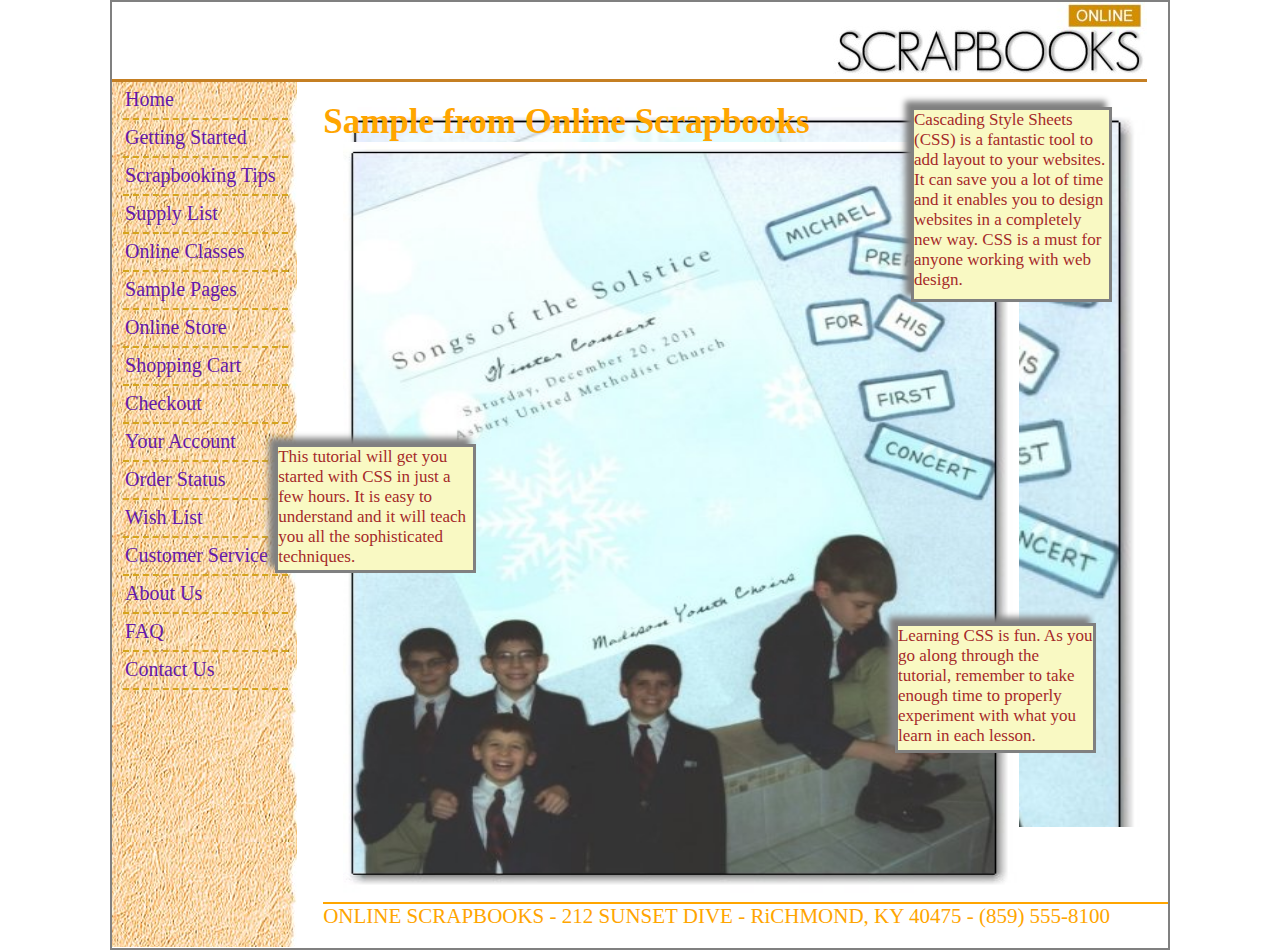
<file: html/Bai4/start.html>
<!DOCTYPE html>
<html lang="en">
<head>
    <meta charset="UTF-8">
    <meta name="viewport" content="width=device-width, initial-scale=1.0">
    <title>Start</title>
    <style>
         *{
            box-sizing: border-box;
            margin: auto;
        }
        
        #div_body {
            border: 2px solid gray;
            width: 1060px;
            height: 950px;
        }
        
        header {
            border-bottom: 3px solid rgb(197, 127, 35);
            width: 98%;
            height: 80px;
            float: left;
        }

        section {
            border: 1px;
            width: 80%;
            height: 800px;
            margin-left: 20%;
            margin-top: 100px;
        }

        nav {
            border: 2px;
            width: 17.5%;
            height: 865px;
            background-image: url(/img/back.jpg);
            float: left;
        }

        footer {
            border-top: 2px orange solid;
            height: 48px;
            width: 80%;
            margin-left: 20%;
        }

        #article_1{
            border: 1px;
            width: 100%;
            height: 25%;

        }

        .menu_nav li{
            line-height: 30px;
            width: 165px;
            list-style: none;
            text-align: start;
            margin-left: -20%;
            border-bottom: 2px dashed rgb(212, 163, 28);
            padding: 2px;
        }

        .menu_nav li a{
            color:rgb(100, 24, 171);
            text-decoration: none;
            font-size: 20px;
        }

        .menu_nav li a:hover{
            color: black;
            
        }

        #article_section{
            width: 95%;
            height: 90%;
            color: brown;
            background-image: url(/img/sample.jpg) ;
            background-size: cover;
            
        }

        .div_1{
            width: 25%;
            height: 27%;
            border: 3px solid gray;
            box-shadow: -6px -6px 6px grey;
            background-color: rgb(249, 249, 195);
            position: relative;
            left: 350px;
            margin-top: -99.5%;
            margin-left: 27%;
            font-size: 17px;
        }

        .div_2{
            width: 25%;
            height: 18%;
            border: 3px solid gray;
            box-shadow: -6px -6px 6px grey;
            background-color: rgb(249, 249, 195);
            position: relative;
            top: 150px;
            right: 350px;
            margin-left: 35%;
            margin-top: -1%;
            font-size: 17px;

        }
        
        .div_3{
            width: 25%;
            height: 18%;
            border: 3px solid gray;
            box-shadow: -6px -6px 6px grey;
            background-color: rgb(249, 249, 195);
            position: relative;
            top: 200px;
            left: 350px;
            margin-left: 25%;
            margin-top: 0%;
            font-size: 17px;
        }
    </style>
</head>
<body>
   <div id="div_body">
    <header>
        <img src="/img/scraps.jpg" alt="sai" style="float: right;">
    </header>
    <nav>
        <ul class="menu_nav">
            <li><a href="home.html">Home</a></li>
            <li><a href="#">Getting Started</a></li>
            <li><a href="#">Scrapbooking Tips</a></li>
            <li><a href="#">Supply List</a></li>
            <li><a href="#">Online Classes</a></li>
            <li><a href="#">Sample Pages</a></li>
            <li><a href="#">Online Store</a></li>
            <li><a href="#">Shopping Cart</a></li>
            <li><a href="#">Checkout</a></li>
            <li><a href="#">Your Account</a></li>
            <li><a href="#">Order Status</a></li>
            <li><a href="#">Wish List</a></li>
            <li><a href="#">Customer Service</a></li>
            <li><a href="#">About Us</a></li>
            <li><a href="#">FAQ</a></li>
            <li><a href="#">Contact Us</a></li>
        </ul>
    </nav>
    <section>
        <p><span style="font-size: 35px; color: orange; text-align: center;"><b>Sample from Online Scrapbooks</b></span></p>
        <img style="height: 95%;width: 80%;margin-left: 20px;" src="/img/sample.jpg" alt="Khong tim thay hinh anh !!">
        <article id="article_section">
            <div class="div_1">
                <p>Cascading Style Sheets (CSS) is a fantastic tool to add layout to your websites. It can save you a lot of time and it enables you to design websites in a completely new way. CSS is a must for anyone working with web design.</p>
            </div>
            <div class="div_2">
                <p>This tutorial will get you started with CSS in just a few hours. It is easy to understand and it will teach you all the sophisticated techniques.</p>
            </div>
            <div class="div_3">
                <p>Learning CSS is fun. As you go along through the tutorial, remember to take enough time to properly experiment with what you learn in each lesson.</p>
            </div>
        </article>
    </section>
    <footer> <p><span style="font-size: 21px; color: orange; text-align: center;">ONLINE SCRAPBOOKS - 212 SUNSET DIVE - RiCHMOND, KY 40475 - (859) 555-8100</span></p></footer>
   </div>
</body>
</html>
</file>
<file: css/styleBai1a.css>
*{
    box-sizing: border-box;
}

#khung{
    border: 1px solid rgb(190, 52, 142);
    width: 100%;
    height: auto;
    box-sizing: 0px 1px 0px 0px rgb(209, 48, 107) inset;
}

header{
    border-bottom: 2px solid rgb(177, 173, 173);
    width: 100%;
    min-width: 90px;
    text-align: center;
    font-size: 20px;
}

menu{
    margin-top: 0px;
    border-bottom: 2px solid rgb(177, 173, 173);
    width: 100%;
    height: 30px;
    text-align: left;
    color: rgb(70, 26, 111);
}

section{
    border-bottom: 1px solid;
    width: 100%;
    min-height: 400px;
}

.chuv{
    color: red;
}

#chu{
    color: rgb(177, 90, 50);
}

.div-sec{
    margin-top: 0px;
    border: 1px;
    background-color: rgb(228, 189, 155);
}

#des{
    margin-top: -3px;
    border: 1px;
    background-color: blanchedalmond;
    font-size: 40px;
    color: rgb(168, 4, 4);
}

.t li{
    display: inline;
    line-height: 20px;
    padding: 20px 20px;
}

.t li a:hover{
    color: rgb(117, 68, 78);
}

#Tieude{
    color: rgb(164, 87, 87);
    text-shadow: 1px 1px 1px  rgb(164, 87, 87), 10px 20px 29px  rgb(164, 87, 87);
}
</file>
<file: css/styleBai1b.css>
*{
    box-sizing: border-box;
}

#khung{
    border: 1px solid rgb(190, 52, 142);
    width: 100%;
    height: auto;
    box-sizing: 0px 1px 0px 0px rgb(209, 48, 107) inset;
}

header{
    border-bottom: 2px solid rgb(177, 173, 173);
    width: 100%;
    min-width: 90px;
    text-align: center;
    font-size: 20px;
}

menu{
    margin-top: -18px;
    border-bottom: 2px solid rgb(177, 173, 173);
    width: 100%;
    height: 60px;
    text-align: left;
    color: rgb(70, 26, 111);
    background-color:  rgb(244, 61, 131);
}

section{
    border-bottom: 1px solid;
    width: 100%;
    min-height: 400px;
}

.chuv{
    color: red;
}

#chu{
    color: rgb(177, 90, 50);
}

.div-sec{
    margin-top: 0px;
    border: 1px;
    background-color: rgb(228, 189, 155);
}

#des{
    margin-top: -3px;
    border: 1px;
    background-color: blanchedalmond;
    font-size: 40px;
    color: rgb(168, 4, 4);
}
 
menu > ul{
    text-align: center;
    display: flex;
}

.t li{
    display: inline;
    line-height: 20px;
    padding: 20px 20px;
}
.t li a{
    color: aliceblue;
    text-decoration: none;
    margin-bottom: 10p;
}
.t li a:hover{
    color: rgb(117, 68, 78);
}

#Tieude{
    color: rgb(164, 87, 87);
    text-shadow: 1px 1px 1px  rgb(164, 87, 87), 10px 20px 29px  rgb(164, 87, 87);
}

.gach{
    color: blue;
}
</file>
<file: css/styleBai1c.css>
div{
    border: 2px solid rgb(185, 60, 60);
    width: 100%;
    height: auto;
}

header{
    border-bottom: 2px solid rgb(185, 60, 60);
    width: 100%;
    min-height: 80px;
    color: rgb(220, 118, 121);
    text-align: center;
    font-size: 30px;
}

menu{
    margin-top: -1%;
    border: 1px;
    min-width: none;
    min-height: 50px; 
    background-color: rgb(220, 118, 121);
    padding-top: 4px;
}

nav{
    border: 1px;
    width: 20%;
    min-height: 700px;
    float: left;
}

nav img{
    border-radius: 50%;
    box-shadow: 10px 5px 5px pink;
}

section{
    border: 1px;
    width: 50%;
    min-height: 700px;
    float: left;
    margin-left: 1%;
}

aside{
    border: 1px;
    width: 26%;
    min-height: 700px;
    margin-left: 73%;
    background-color: black;
}

footer{
    border: 2px solid  rgb(185, 60, 60);
    width: 99.9%;
    min-height: 70px;
    clear: both;
    background-color: rgb(220, 118, 121);
}

table{
    padding: 30px;
} 

header h2{
    text-align: center;
    color:  rgb(220, 118, 121);
    text-shadow: 5px 10px 10px;
}

.table_menu li{
    display: inline;
   line-height: 20px;
   padding: 5px;
    font-size: 20px;
}

.table_menu li a{
    color:cornsilk;
    text-decoration: none;
}

.table_menu li a:hover{
    color: crimson;
}

#gachdoc{
    color: blue;
}

.div_nav{
    padding: 6px;
    border-radius: 10% / 50%;
    width: 290px;
    height: 40px;
    background-color:rgb(220, 118, 121);
    font-size: 17px;
    color: aliceblue;
    text-indent: 30px;

}#pic{
    border-radius: 50%;
    width: 310px;
    height: 230px;
    margin-top: 20px;
    
}.v_section{
    color: red;
}
.table_sec{
    width: 90%;
}
.div_section{
    border: 1px;
    background-color:  rgb(220, 118, 121);
    width: 60%;
    height: 50px;
    font-size: 30px;
    margin-left: 180px;
    color: red;
}
tr>td{
    padding: 10px;
}input{
    height: 30px;
}#rad{
    height: 10px;
}
.chu_div_sec{
    font-size: 30px;
}
.pic_asdie{
    width: 340px;
    height: 230px;
    margin-top: -5%;;
}.div_p_aside{
    width: 300px;
    margin-top: -5%;
    text-align: left;
    margin-left: -10%;
    padding: 10px;
    border: 1px;
}.p_tieude{
    color: white;
    
}.chu_p{
    margin-top: 0%;
}
#chu_footer{
    color: white;
    text-align: center;
    font-size: 20px;
}
</file>
<file: css/styleBai2.css>
*{
    box-sizing: border-box;
    margin: 0 auto;
}
#div_big{
    width: 1100px;
    font-size: 25px;
    box-shadow: 5px 10px 10px #888888,-5px -10px 10px #888888;
}
header {
    
    margin-top: 13px;
    margin-left: 13px;
    width: 98%;
    height: 150px;
    background: #ffff url(/img/background.png)     
}
 header h1{
    font-size: 40px;
}

header h2{
    font-size: 30px;
}

header h1,h2{
    position: relative;
    top: -150px;
    left: 140px;
    margin-bottom: 20px;
    color: white;
}

nav{
    width: 98%;
    height: 30px;
    margin-left: 13px;
    background-color:rgb(165, 163, 163);
}

.menu_nav li{
    display: inline;
    line-height: 20px;
    padding: 15px 15px;
}

.menu_nav li a{
    color:cornsilk;
    text-decoration: none;
}

.menu_nav li a:hover{
    color: black;
}

section{
    float: left;
    width: 70%;
    height: 800px;
}

article {
    margin-left: 10px;
    margin-right: 10px;
    margin-top: 10px;
    float: left;
    width: 98%;
    height: 390px;
    background-color: white

}

.se1 h5{
    color: rgb(252, 142, 161);
    margin-bottom: 20px;
}

.se2 h5{
    color: rgb(252, 142, 161);
    margin-bottom: 20px;
}

aside{
    float: left;
    width: 30%;
    height: 800px;
}

figure{
    float: left;
    margin-left: 10px;
    margin-right: 10px;
    margin-top: 10px;
    float: left;
    width: 98%;
    height: 390px;
    background-color: white;

} 

.as1{
    color: rgb(252, 142, 161);
}

.as2 h3{
    margin-top: 20px;
    color: rgb(252, 142, 161);
}

.as1 h5{
    color: rgb(252, 142, 161);
    margin-top: 10px;
    width: 90%;
    border-bottom: 1px solid peachpuff;
    padding-bottom: 15px;
    letter-spacing: 3px;
    
}

footer{
    clear: both;
    width: 100%;
    height: 50px;
    color: white;
    background-color:rgb(165, 163, 163);
}
</file>
<file: css/styleBai3.css>
*{
    box-sizing: border-box;
    margin: auto;
}
#div_body{
    width: 1000px;  
    height: auto;
    border: 1px solid black;
    background-image: url(/img/background.jpg); 
}
nav{
    float: left;
    border-right: 2px solid green;
    width: 22%;
    height: 860px;
    margin-left: 1%;
}
section{
    border: 1px;
    width: 75%;
    height: 800px;
    margin-left: 24%;
}
#article_sec{
    border: 1px;
    width: 73%;
    height: 550px;
    float: left;

}
#art_sec2{
    border: 1px;
    width: 25%;
    height: 700px;
    float: right;
}
#art_3{
    border: 1px;
    width: 70%;
    height: 330px;
    float: left;
    margin-top: -20px;
}
footer{
    border-top:2px solid green ;
    width: 970px; 
    height: 45px;
    clear: both;
    padding: 3px;
    text-align: center;
}
.menu_nav li{
    line-height: 30px;
    width: 165px;
    list-style: none;
    text-align: start;
    margin-left: -20%;
    padding: 5px;
}
.menu_nav li a{
    color:rgb(90, 43, 137);
    text-decoration: none;
    font-size: 20px;
}
.menu_nav li a:hover{
    color: black;
    
}
#div_nav{
    border: 2px;
    margin-right: 75px;
    height: 210px;
    width: 180px;
    background-color: whitesmoke;
    line-height: 30px;
    box-shadow:3px 3px gainsboro,6px 6px grey;
    margin-top: 20px;

}#div_art{
    border: 1px solid green;
    width:71% ;
    height: 40px;
    float: left;
    margin-left: 10px;
    background-color: green;
    margin-top: 10px;

}#pic{
    float: right;
    margin-right: 2px;
    margin-top: 35%;
}#Chu{
    font-size: 30px;
    color: white;
    margin-left: 90px;
}p{
    color: white;
}
h3{
    border: 1px solid green;
    width:70% ;
    height: 30px;
    float: left;
    margin-left: -5px;
    background-color: green;
    margin-top: 5px;
    color: white;
    text-align: left;

}h3>b{
    margin-left: 10px;
}
.ul_sec li{
    color: white;
    margin-top: 10px;
    margin-left: 10px;
}.ul_sec{
    padding-top: 25px;
}
#k{
    margin-bottom: 20%;
    padding: auto;
}
hr{
    color: green;
}
</file>
